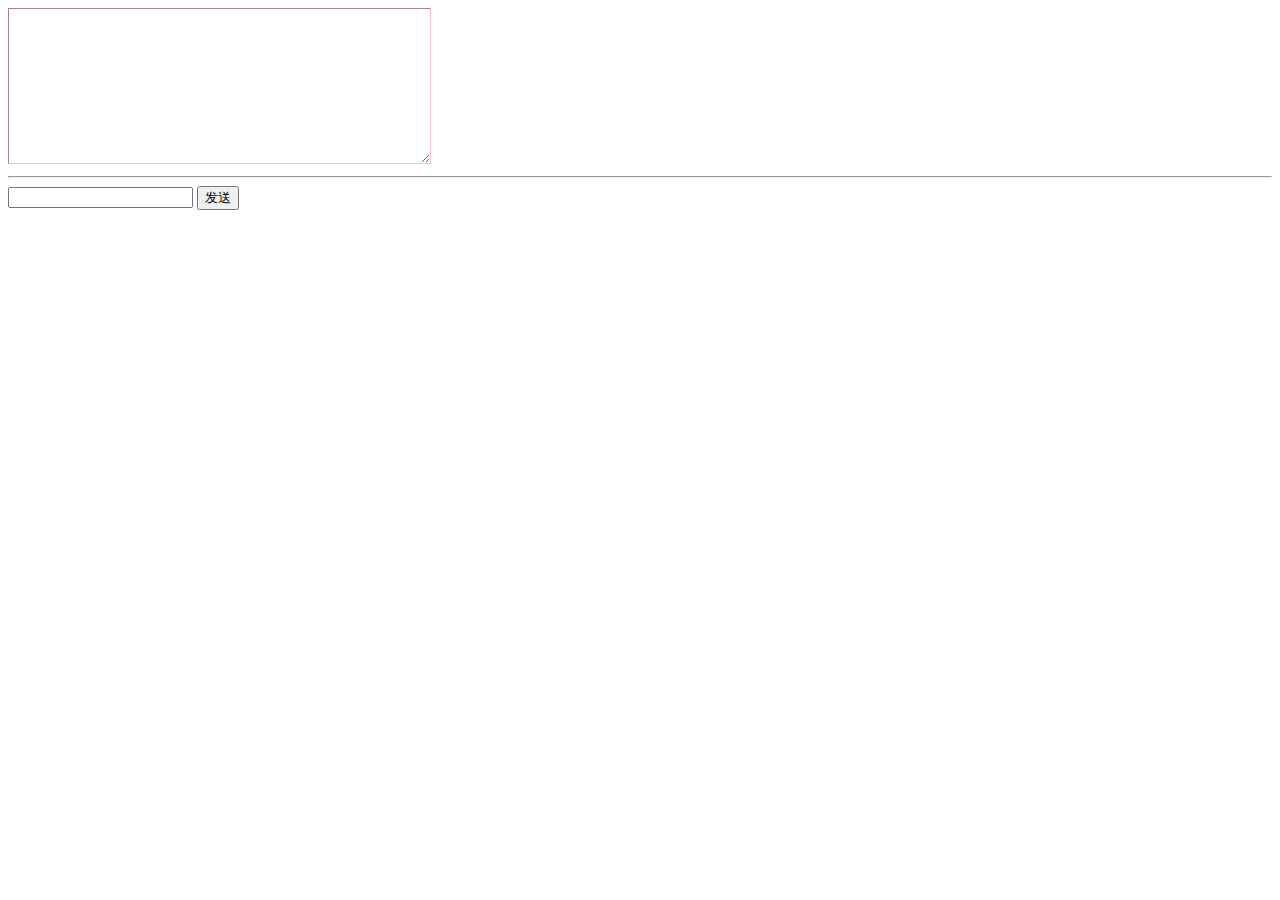
<file: nodejs_chat/index.html>
<!DOCTYPE html>
<html lang="en">
<head>
    <meta charset="UTF-8">
    <title>在线聊天室</title>
</head>
<style>

</style>
<body>

            <textarea name="" id="content" cols="50" rows="10" style="border-style:inset;border-color: pink"></textarea><br>

            <hr>

            <input type="text" id="msg" style="color: lightslategray">

            <button id="btn">发送</button>

        <script src="/js/jquery.js"></script>
        <script>
                var nick_name = prompt("请输入昵称：");

                var socket_host = "ws://192.168.198.198:8989";              //WebSocket服务器地址

                var socket = new WebSocket(socket_host);

                //给button绑定点击事件
                $("#btn").on("click",function () {
                    //获取文本框的值
                    var msg = $("#msg").val()
                    var data = {nick_name:nick_name,msg:msg}

                    //发送JSON文本
                    socket.send(JSON.stringify(data))

                    //console.log(msg)
                })

                //客户端接收服务器的消息  接收到的消息格式为JSON字符串
                socket.addEventListener('message',function (d) {
                    //console.log(d);

                    var json_obj = JSON.parse(d.data)

                    //console.log(json_obj)

                    var content = '['+json_obj.nick_name+']'+json_obj.msg +"\n"
                    $("#content").append(content)

                })




        </script>
</body>
</html>
</file>
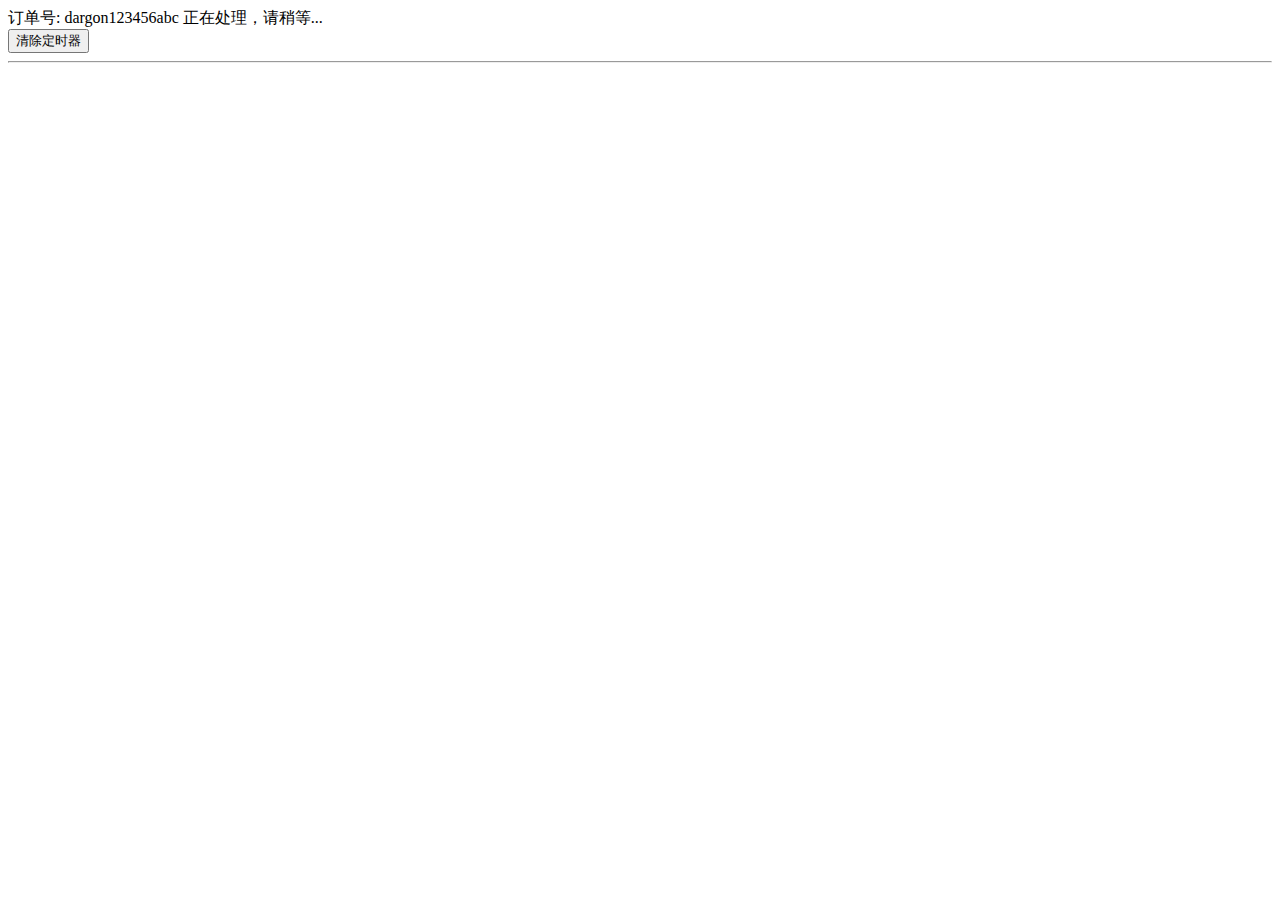
<file: order/order.html>
<!DOCTYPE html>
<html lang="en">
<head>
    <meta charset="UTF-8">
    <title>Order</title>
</head>
<body>

订单号: dargon123456abc 正在处理，请稍等... <br>

<button id="btn">清除定时器</button>

<hr>


<script>



    document.getElementById("btn").addEventListener('click',function(){
        alert(1111);
        clearInterval(btn1);      //清除定时器
    });


    var btn1 = setInterval(aaa,1000);          // ajax轮询

    function aaa() {

        //new XHR对象
        var httpRequest = new XMLHttpRequest();

        //var httpRequest = new XMLHttpRequest();

        //编写http响应处理函数 (onreadystatechange属性)
        httpRequest.onreadystatechange = aaa;

        //Http响应处理
        function aaa(){

            if (httpRequest.readyState === XMLHttpRequest.DONE) {

                if (httpRequest.status === 200) {                      //状态码 200 OK 处理服务器响应

                    // 处理响应数据 JSON或XML 文本
                    var data_str = httpRequest.responseText;        //服务器响应的数据
                    //console.log(data_str);

                    //将JSON文本转为 JSON对象
                    var json_obj = JSON.parse(data_str);
                    //console.log(json_obj);
                    //console.log("错误码： " + json_obj.errno);
                    //console.log("支付状态：" + json_obj.data.status);

                    var pay_status = json_obj.data.status;
                    //判断支付状态：
                    if(pay_status == 1){     //已支付
                        console.log(Math.random());
                        //window.location = 'https://www.baidu.com';
                    }else{

                    }



                } else {
                    // There was a problem with the request.
                    // For example, the response may have a 404 (Not Found)
                    // or 500 (Internal Server Error) response code.
                }

            } else {
                // Not ready yet.
            }
        };

        //发送请求
        httpRequest.open('GET', '/order/order1.php', true);
        httpRequest.send();

    }

</script>

</body>
</html>
</file>
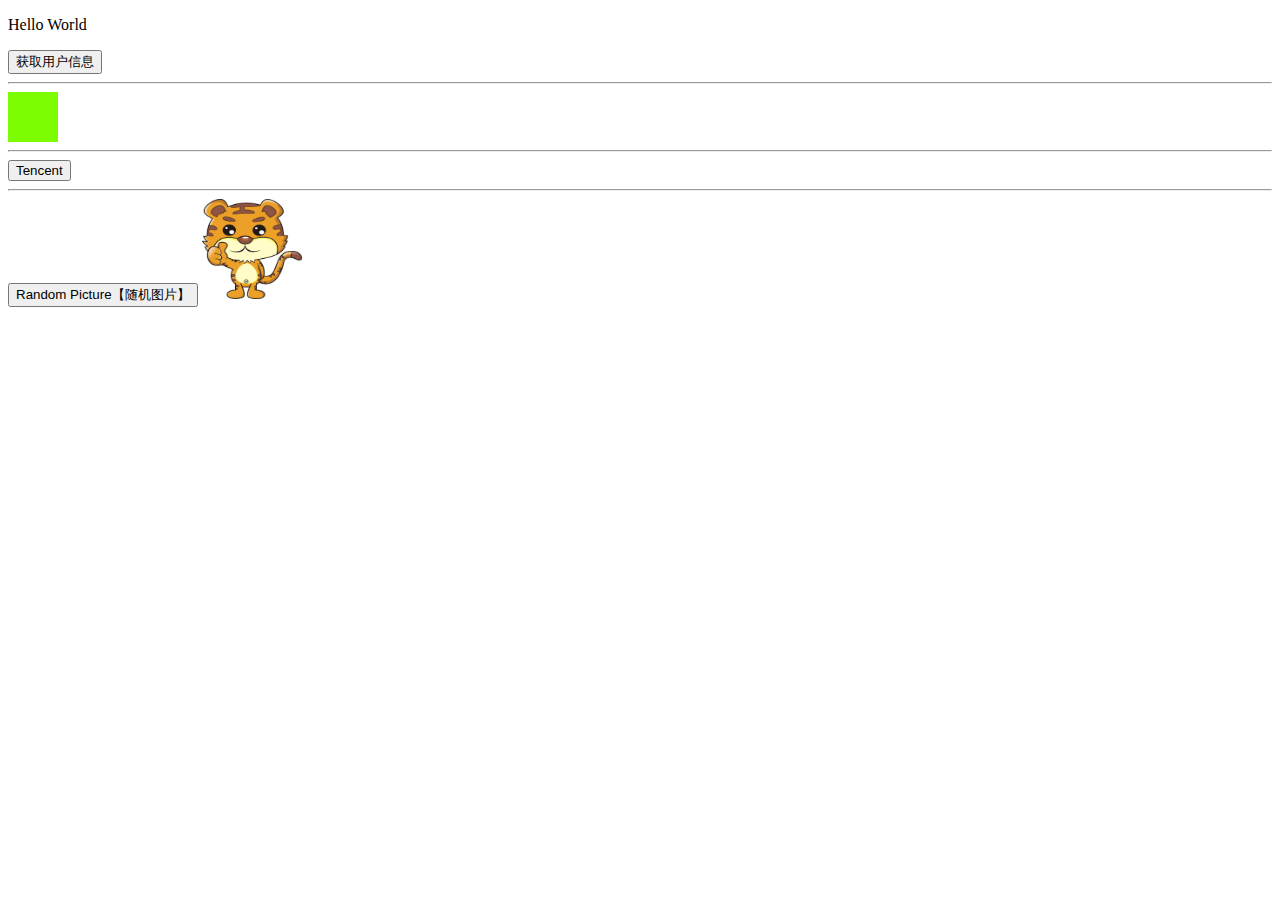
<file: test/test.html>
<!DOCTYPE html>
<html lang="en">
<head>
    <meta charset="UTF-8">
    <title>HttpRequest</title>
    <link rel="stylesheet" href="/css/div.css">
</head>
<body>
        <p>Hello World</p>

        <button id="btn">获取用户信息</button>&nbsp;&nbsp;&nbsp;

        <b id="info"></b>

        <hr>

        <div id="div"></div>

        <hr>

        <button id="btn1">Tencent</button>

        <hr>

        <button id="btn2">Random Picture【随机图片】</button>
        <img id="images" src="/images/1.jpg" alt="" width="100px" height="100px">

        <script>

                //获取节点btn
                var btn = document.getElementById("btn");
                //给节点绑定Click事件
                btn.addEventListener("click",function(e){

                //new XHR对象
                var httpRequest = new XMLHttpRequest();

                //编写http响应处理函数 (onreadystatechange属性)
                httpRequest.onreadystatechange = bbb;

                //Http响应处理
                function bbb(){
                    if (httpRequest.readyState === XMLHttpRequest.DONE) {
                        if (httpRequest.status === 200) {	                    //状态码 200 OK 处理服务器响应
                            var data_str = httpRequest.responseText;          //服务器响应的数据
                            console.log(data_str);

                            //将文本内容转化为JS对象
                            var data_obj = JSON.parse(data_str);
                            console.log(data_obj);
                            console.log("用户名："+data_obj.data.username,"年龄："+data_obj.data.age);

                            var username = data_obj.data.username;
                            //将数据添加至 HTML 页面中(通过创建节点)
                            document.getElementById("info").innerText = username;

                        } else {

                        }

                    } else {

                    }
                }

                //发送请求
                httpRequest.open('GET','/test/api.php',true);       //第三个参数 true表示异步请求 false表示同步请求
                httpRequest.send();
            });


                //获取节点div
                var div = document.getElementById("div");
                //给节点绑定Click事件
                div.addEventListener("click",function (e) {
                    this.style.backgroundColor = "pink";
                })


                //获取节点btn1
                var btn1 = document.getElementById("btn1");
                //给节点绑定Click事件
                btn1.addEventListener("click",function (e) {
                    window.open("https://www.qq.com/");
                })

                //获取节点btn2
                var btn3 = document.getElementById("btn2");
                //给节点绑定Click事件
                btn3.addEventListener('click',function(e){
                    var num = Math.floor( Math.random() * 10 ) % 4 + 1;
                    console.log(num);
                    var img = "/images/" + num + '.jpg';
                    document.getElementById("images").setAttribute("src",img);
                })

        </script>



</body>
</html>
</file>
<file: css/div.css>
div {
    width: 50px;
    height: 50px;
    background-color: lawngreen;
}
</file>
